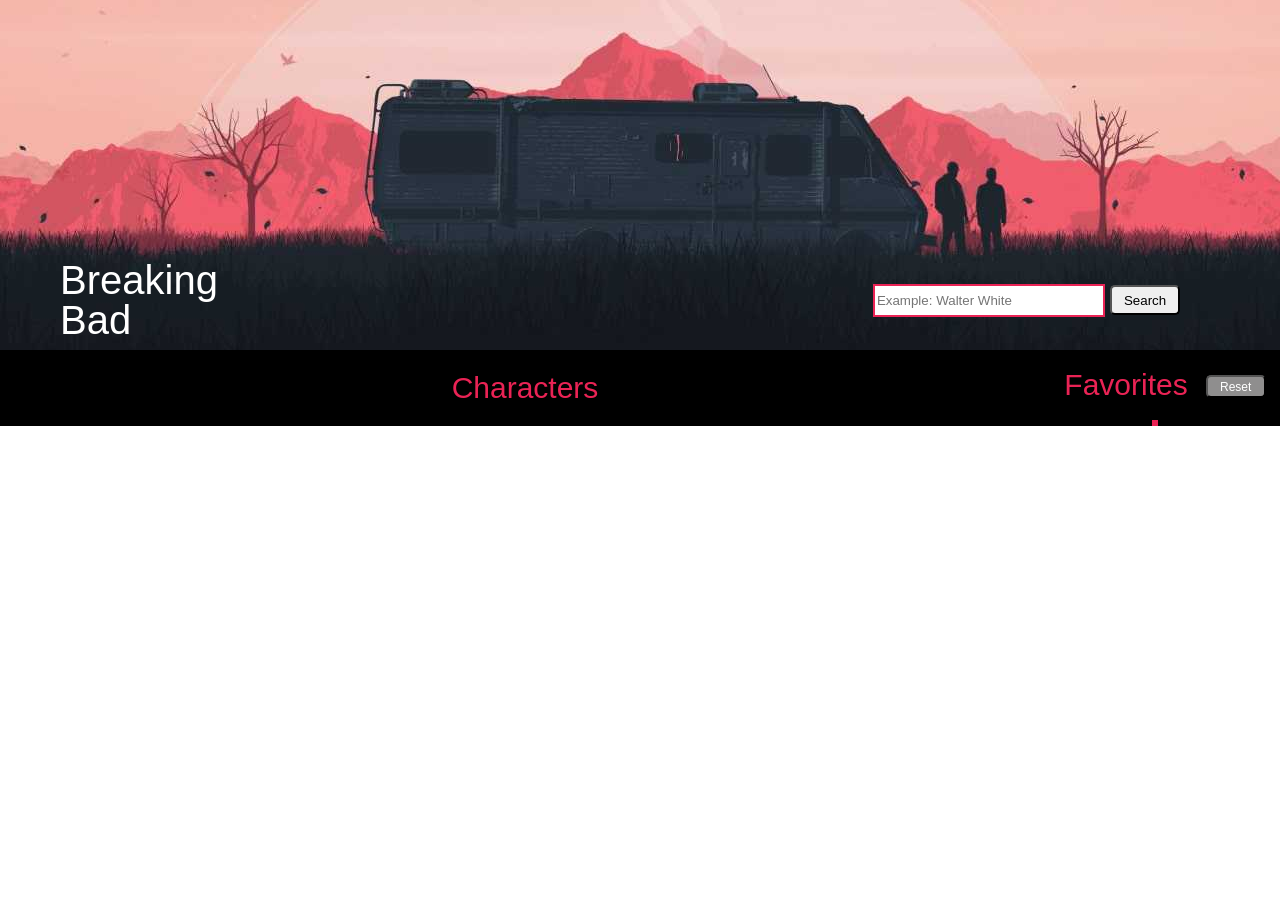
<file: docs/index.html>
<!DOCTYPE html>
<html lang="en">
  <head>
    <meta charset="UTF-8" />
    <meta http-equiv="X-UA-Compatible" content="IE=edge" />
    <meta name="viewport" content="width=device-width, initial-scale=1.0" />
    <link rel="stylesheet" href="./assets/css/main.css" />
    <title>Evaluación final - Maria Lopez</title>
  </head>

  <body>
    <header class="header">
      <h1 class="header__title">Breaking Bad</h1>
      <input class="js-search-bar header__bar" type="text" id="filter" placeholder="Example: Walter White"/>
      <button class="js-search-btn header__btn">Search</button>
    </header>
    <main class="main">
     <div class="characters-div">
      <h1 class="title">Characters</h1>
       <ul class="list js-characters-list">
      </div>
        <div class="favorites-div">
          <div class="fav-and-reset">
          <h2 class="title-fav">Favorites</h2>
          <button type="reset" class="resetbtn js-reset-btn">Reset</button>
        </div>
          <ul class="favorite-list js-favourite-characters"></ul>
        </div>
    </main>
    <script src="./assets/js/main.js"></script>
  </body>
</html>
</file>
<file: docs/assets/css/main.css>
html,body,div,span,applet,object,iframe,h1,h2,h3,h4,h5,h6,p,blockquote,pre,a,abbr,acronym,address,big,cite,code,del,dfn,em,img,ins,kbd,q,s,samp,small,strike,strong,sub,sup,tt,var,b,u,i,center,dl,dt,dd,ol,ul,li,fieldset,form,label,legend,table,caption,tbody,tfoot,thead,tr,th,td,article,aside,canvas,details,embed,figure,figcaption,footer,header,hgroup,menu,nav,output,ruby,section,summary,time,mark,audio,video{margin:0;padding:0;border:0;font-size:100%;font:inherit;vertical-align:baseline}article,aside,details,figcaption,figure,footer,header,hgroup,menu,nav,section{display:block}body{line-height:1}ol,ul{list-style:none}blockquote,q{quotes:none}blockquote:before,blockquote:after,q:before,q:after{content:'';content:none}table{border-collapse:collapse;border-spacing:0}.header{display:flex;flex-direction:row;align-items:center;justify-content:space-between;height:350px;width:100%;background-image:url(../images/wp9643742.jpg);background-position:center;background-size:cover;gap:5px}.header__title{display:none}.header__bar{font-family:"Franklin Gothic Medium","Arial Narrow",Arial,sans-serif;width:500px;height:11px;border:2px solid #ea2355;margin-top:250px;margin-left:65px}.header__btn{font-family:"Franklin Gothic Medium","Arial Narrow",Arial,sans-serif;height:20px;width:90px;border-radius:5px;margin-top:250px;margin-right:100px;cursor:pointer}.header__btn:hover{color:#fff;background-color:#ea2355;transition:width 0.6s;cursor:pointer}.main{display:grid;grid-template-columns:100px 20px;gap:70px;width:100vw;background-color:#000}.characters-div{margin-left:70px;display:flex;flex-direction:column;align-items:center;justify-content:center}.list{display:flex;flex-direction:row;justify-content:center;align-items:center;flex-wrap:wrap;gap:8px}.item{display:flex;flex-direction:column;align-items:center;justify-content:center;width:50px;background-color:#ffb5b9;cursor:pointer}.title{font-family:"Franklin Gothic Medium","Arial Narrow",Arial,sans-serif;color:#ea2355;font-size:18px;margin-bottom:20px;margin-top:20px}.character{display:flex;flex-direction:column;align-items:center;gap:3px}.character__image{width:50px;height:67px}.character__name{font-size:8px;font-family:"Franklin Gothic Medium","Arial Narrow",Arial,sans-serif}.character__dead{font-size:6px;font-family:"Franklin Gothic Medium","Arial Narrow",Arial,sans-serif;margin-bottom:2.5px}.fav{background-color:#ea2355}.favorites-div{margin-left:50px;display:flex;flex-direction:column;align-items:center}.favorite-list{display:flex;flex-direction:row;flex-wrap:wrap;justify-content:center;gap:20px;border:3px solid #ea2355}.title-fav{font-family:"Franklin Gothic Medium","Arial Narrow",Arial,sans-serif;color:#ea2355;font-size:16px;margin-bottom:20px;margin-top:20px;margin-left:20px}.resetbtn{color:#fff;background-color:#8f8e8e;font-size:8px;border-radius:5px;height:17px;width:35px;margin-top:20px;font-family:"Franklin Gothic Medium","Arial Narrow",Arial,sans-serif;cursor:pointer;margin-left:10px}.resetbtn:hover{color:#fff;background-color:#ea2355;transition:width 0.6s;cursor:pointer}.fav-and-reset{display:flex}@media all and (min-width: 1200px){.header{background-size:auto}.header__title{display:flex;font-family:"Franklin Gothic Medium","Arial Narrow",Arial,sans-serif;margin-top:250px;margin-right:100px;color:#fff;font-style:bold;font-size:40px;margin-left:60px}.header__bar{width:350px;height:27px;margin-left:550px}.header__btn{height:30px;width:100px}.main{grid-template-columns:900px 300px;gap:80px}.characters-div{margin-left:150px}.item{width:100px}.title{font-size:30px}.character{gap:5px}.character__image{width:100px;height:125px}.character__name{font-size:14px}.character__dead{font-size:11px;margin-bottom:6px}.title-fav{font-size:30px}.resetbtn{font-size:12px;height:3px;height:23px;width:60px;margin-top:25px;margin-left:18px}}
</file>
